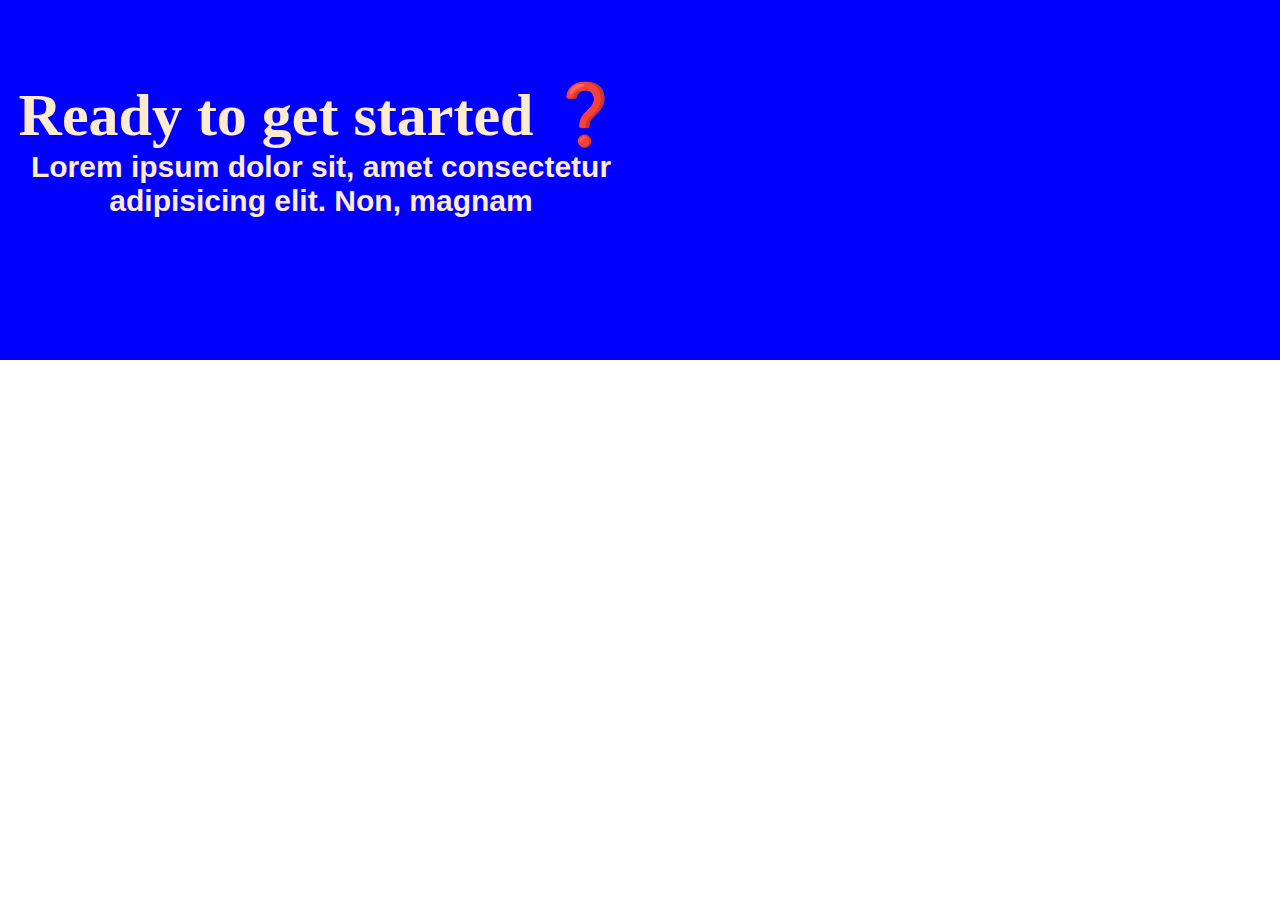
<file: project/project1/index.html>
<html>

<head>
    <title>navigation</title>
    <link rel="stylesheet" href="style.css">
</head>

<body>
    <table>
        <tr>
            <th class="heading1">
                <h1> Ready to get started ❓<br>
                    <h4>Lorem ipsum dolor sit, amet consectetur adipisicing elit. Non, magnam</h4>
                </h1>
            </th>
        </tr>
    </table>
</body>

</html>
</file>
<file: project/project1/style.css>
*{
    margin: 0px;
    padding: 0px;
    font-family: 'Times New Roman', Times, serif;
}

table{
    height:40%;
    width:100%;
    background-color: blue;
}

.heading1{
    padding-right: 50%;
    padding-bottom: 10%;
    color: blanchedalmond;
    font-size: 30px;
    padding-top:5%;
}
h4{
    font-family:'Franklin Gothic Medium', 'Arial Narrow', Arial, sans-serif;
}
</file>
